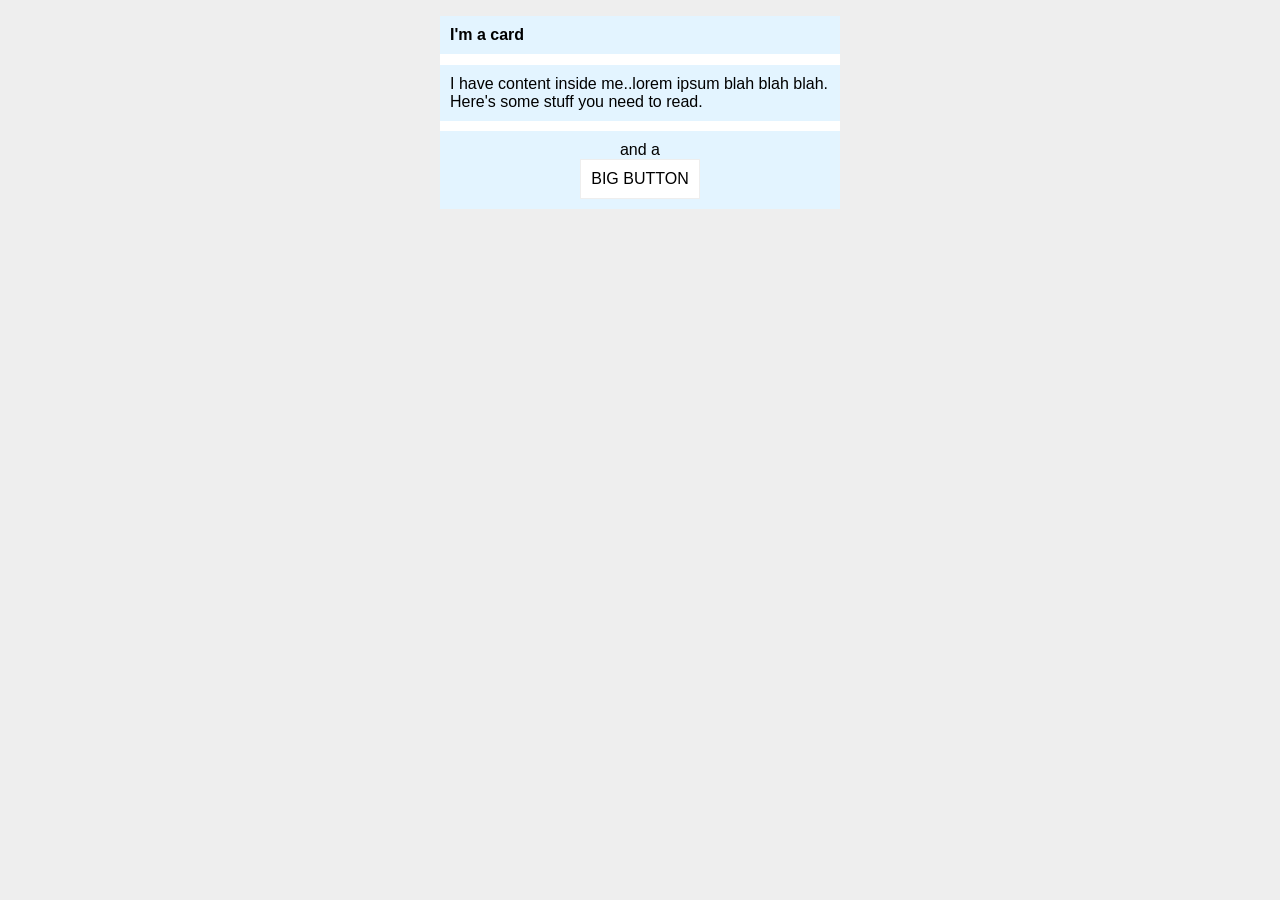
<file: foundations/block-and-inline/02-margin-and-padding-2/index.html>
<!DOCTYPE html>
<html lang="en">
  <head>
    <meta charset="UTF-8">
    <meta http-equiv="X-UA-Compatible" content="IE=edge">
    <meta name="viewport" content="width=device-width, initial-scale=1.0">
    <title>Margin and Padding exercise 2</title>
    <link rel="stylesheet" href="style.css">
  </head>
  <body>
    <div class="card">
      <h1 class="title">I'm a card</h1>
      <div class="content">I have content inside me..lorem ipsum blah blah blah. Here's some stuff you need to read.</div>
      <div class="button-container">and a<button>BIG BUTTON</button></div>
    </div>
  </body>
</html>
</file>
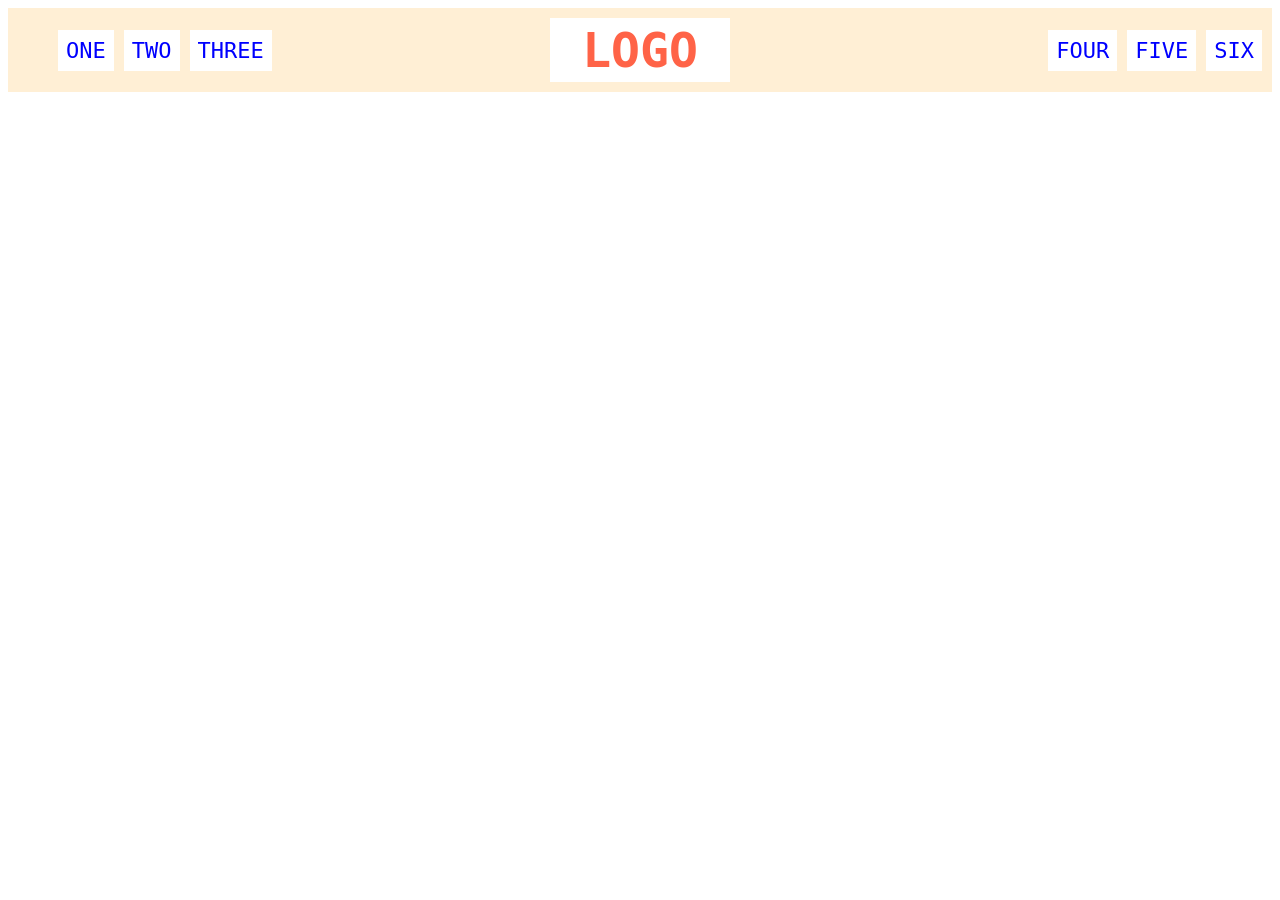
<file: foundations/flex/02-flex-header/index.html>
<!-- <!DOCTYPE html>
<html lang="en">
<head>
  <meta charset="UTF-8">
  <meta name="viewport" content="width=device-width, initial-scale=1.0">
  <title>Flex Header 02</title>
  <link rel="stylesheet" href="style.css">
</head>
<body>
  <div class="header">
    <div class="list1">
      <ul>
        <li><a href="#">ONE</a></li>
        <li><a href="#">TWO</a></li>
        <li><a href="#">THREE</a></li>
      </ul>
    </div>
    <div class="logo">logo</div>
    <div class="list2">
      <ul>
        <li><a href="#">FOUR</a></li>
        <li><a href="#">FIVE</a></li>
        <li><a href="#">SIX</a></li>
      </ul>
    </div>
  </div>
</body>
</html>
 -->




































<!DOCTYPE html>
<html lang="en">
  <head>
    <meta charset="UTF-8">
    <meta http-equiv="X-UA-Compatible" content="IE=edge">
    <meta name="viewport" content="width=device-width, initial-scale=1.0">
    <title>Flex Header</title>
    <link rel="stylesheet" href="style.css">
  </head>
  <body>
    <div class="header">
      <div class="left-links">
        <ul>
          <li><a href="#">ONE</a></li>
          <li><a href="#">TWO</a></li>
          <li><a href="#">THREE</a></li>
        </ul>
      </div>
      <div class="logo">LOGO</div>
      <div class="right-links">
        <ul>
          <li><a href="#">FOUR</a></li>
          <li><a href="#">FIVE</a></li>
          <li><a href="#">SIX</a></li>
        </ul>
      </div>
    </div>
  </body>
</html>
</file>
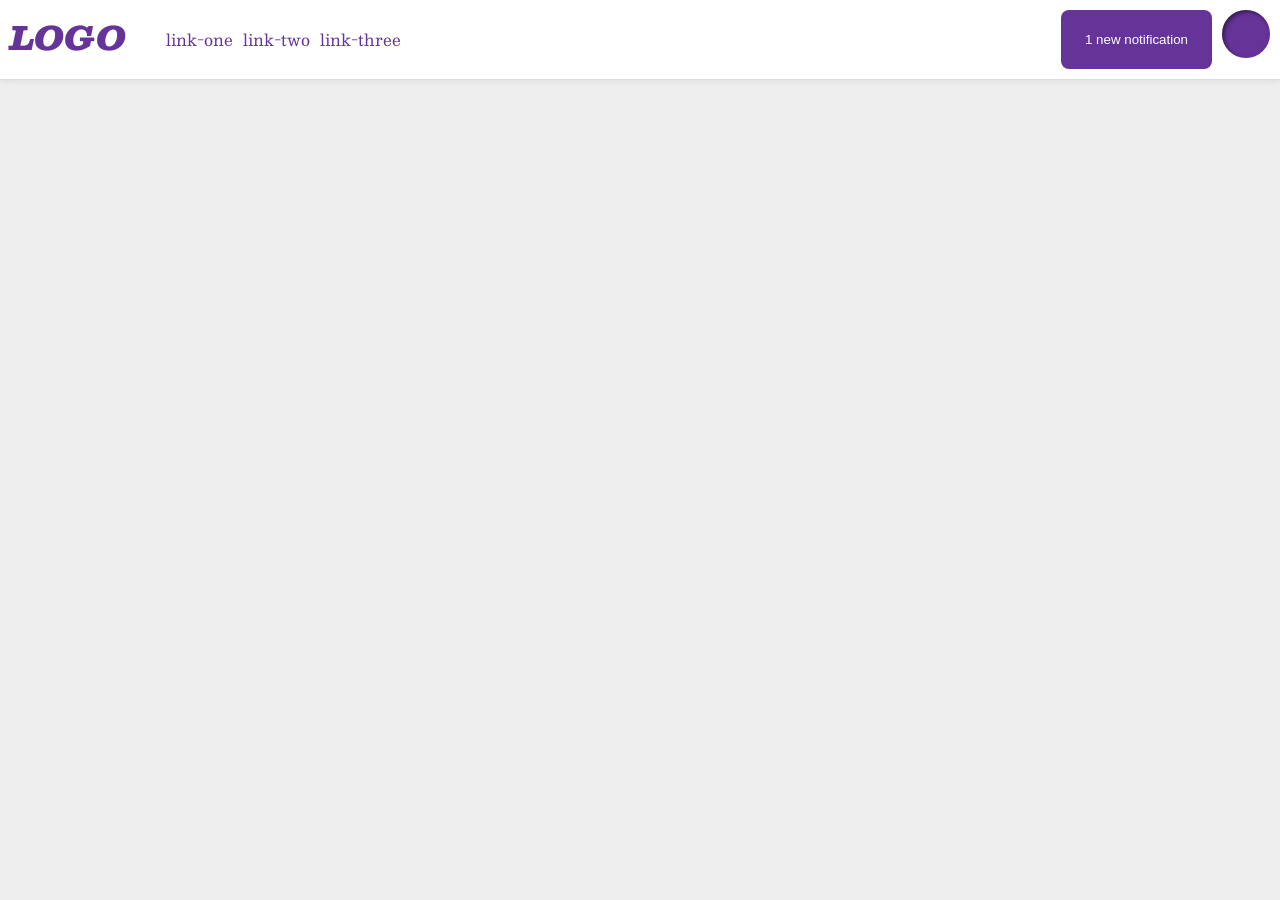
<file: foundations/flex/03-flex-header-2/index.html>
<!DOCTYPE html>
<html lang="en">
  <head>
    <meta charset="UTF-8">
    <meta http-equiv="X-UA-Compatible" content="IE=edge">
    <meta name="viewport" content="width=device-width, initial-scale=1.0">
    <title>Flex Header 2</title>
    <link rel="stylesheet" href="style-alt.css">
  </head>
  <body>
    <div class="header">
      <div class="logo">
        LOGO
      </div>
      <ul class="links">
        <li><a href="https://google.com">link-one</a></li>
        <li><a href="https://google.com">link-two</a></li>
        <li><a href="https://google.com">link-three</a></li>
      </ul>
      <button class="notifications">
        1 new notification
      </button>
      <div class="profile-image"></div>
    </div>
  </body>
</html>
</file>
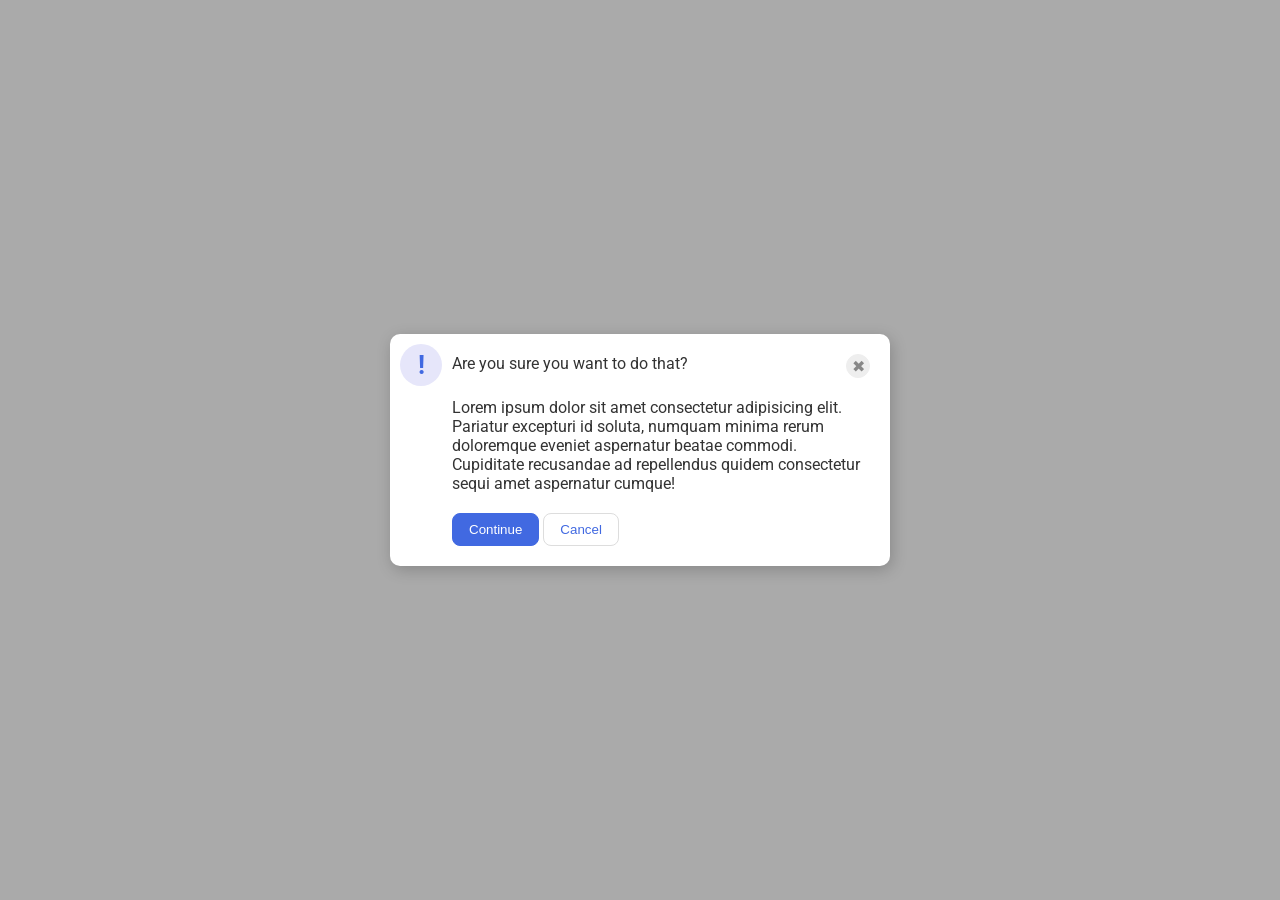
<file: foundations/flex/05-flex-modal/index.html>
<!DOCTYPE html>
<html lang="en">
  <head>
    <meta charset="UTF-8">
    <meta http-equiv="X-UA-Compatible" content="IE=edge">
    <meta name="viewport" content="width=device-width, initial-scale=1.0">
    <link rel="stylesheet" href="style.css">
    <title>Modal</title>
  </head>
  <body>
    <div class="modal">
      <div class="icon">!</div>
      <div class="interace">
        
        <div class="error-msg">
          <div class="header">Are you sure you want to do that?</div>
          <button class="close-button">✖</button>
        </div>

        <div class="description">
          <div class="text">Lorem ipsum dolor sit amet consectetur adipisicing elit. Pariatur excepturi id soluta, numquam minima rerum doloremque eveniet aspernatur beatae commodi. Cupiditate recusandae ad repellendus quidem consectetur sequi amet aspernatur cumque!</div>
        </div>

        <div class="choice">
          <button class="continue">Continue</button>
          <button class="cancel">Cancel</button>
        </div>

      </div>
    </div>
  </body>
</html>
</file>
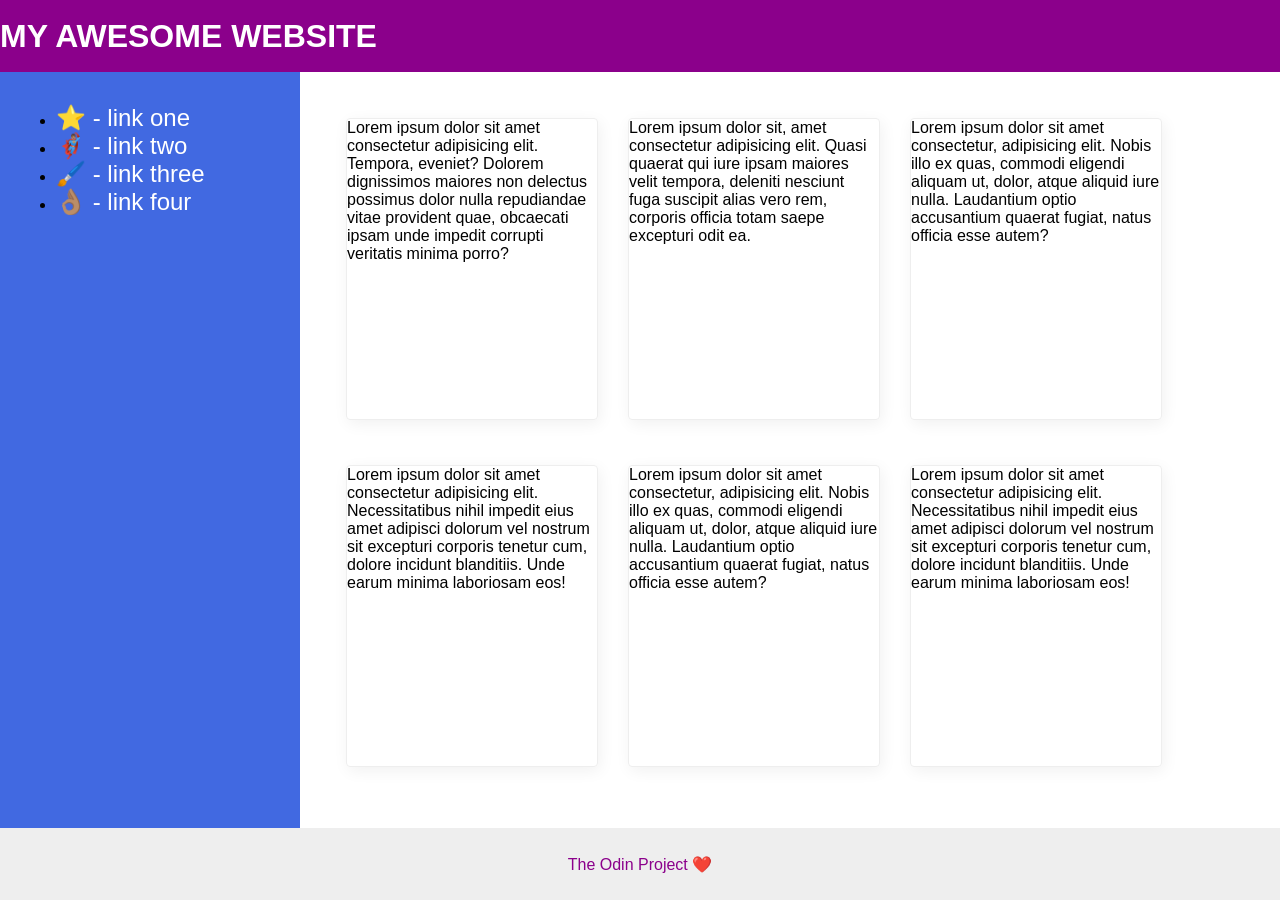
<file: foundations/flex/07-flex-layout-2/index.html>
<!DOCTYPE html>
<html lang="en">
  <head>
    <meta charset="UTF-8">
    <meta http-equiv="X-UA-Compatible" content="IE=edge">
    <meta name="viewport" content="width=device-width, initial-scale=1.0">
    <title>The Holy Grail</title>
    <link rel="stylesheet" href="style.css">
  </head>
  <body>
    <div class="header">
      MY AWESOME WEBSITE
    </div>
    
    <div class="middle">
      
      <div class="sidebar">
        <ul>
          <li><a href="#">⭐ - link one</a></li>
          <li><a href="#">🦸🏽‍♂️ - link two</a></li>
          <li><a href="#">🖌️ - link three</a></li>
          <li><a href="#">👌🏽 - link four</a></li>
        </ul>
      </div>

      <div class="wrap-boxes">
        <div class="card">Lorem ipsum dolor sit amet consectetur adipisicing elit. Tempora, eveniet? Dolorem dignissimos maiores non delectus possimus dolor nulla repudiandae vitae provident quae, obcaecati ipsam unde impedit corrupti veritatis minima porro?</div>
        <div class="card">Lorem ipsum dolor sit, amet consectetur adipisicing elit. Quasi quaerat qui iure ipsam maiores velit tempora, deleniti nesciunt fuga suscipit alias vero rem, corporis officia totam saepe excepturi odit ea.</div>
        <div class="card">Lorem ipsum dolor sit amet consectetur, adipisicing elit. Nobis illo ex quas, commodi eligendi aliquam ut, dolor, atque aliquid iure nulla. Laudantium optio accusantium quaerat fugiat, natus officia esse autem?</div>
        <div class="card">Lorem ipsum dolor sit amet consectetur adipisicing elit. Necessitatibus nihil impedit eius amet adipisci dolorum vel nostrum sit excepturi corporis tenetur cum, dolore incidunt blanditiis. Unde earum minima laboriosam eos!</div>
        <div class="card">Lorem ipsum dolor sit amet consectetur, adipisicing elit. Nobis illo ex quas, commodi eligendi aliquam ut, dolor, atque aliquid iure nulla. Laudantium optio accusantium quaerat fugiat, natus officia esse autem?</div>
        <div class="card">Lorem ipsum dolor sit amet consectetur adipisicing elit. Necessitatibus nihil impedit eius amet adipisci dolorum vel nostrum sit excepturi corporis tenetur cum, dolore incidunt blanditiis. Unde earum minima laboriosam eos!</div>
      </div>
    </div>


    <div class="footer">
      The Odin Project ❤️
    </div>
  </body>
</html>
</file>
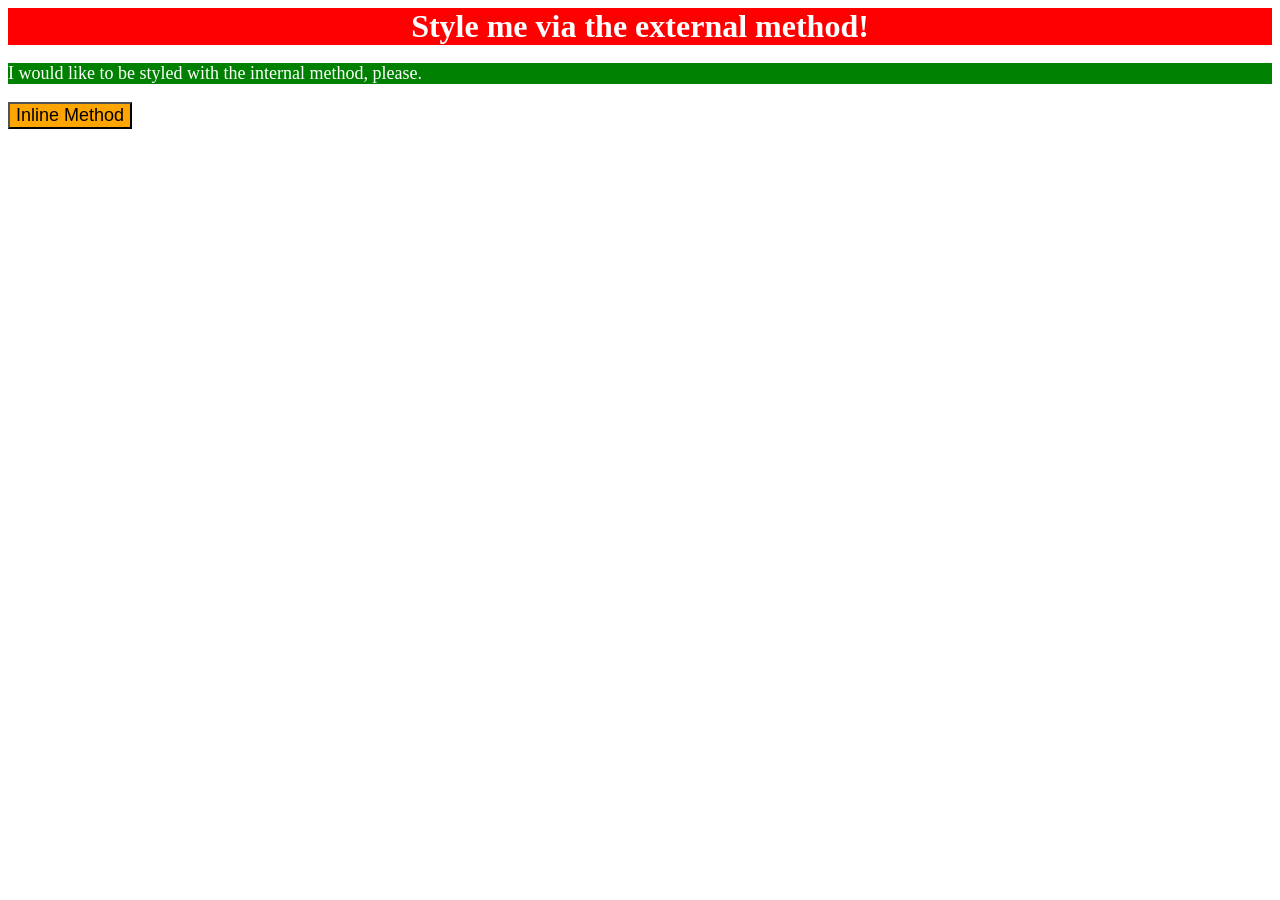
<file: foundations/intro-to-css/01-css-methods/index.html>
<!DOCTYPE html>
<html lang="en">
  <head>
    <meta charset="UTF-8">
    <meta http-equiv="X-UA-Compatible" content="IE=edge">
    <meta name="viewport" content="width=device-width, initial-scale=1.0">
    <title>Methods for Adding CSS</title>
    <link rel="stylesheet" href="styles.css">

    <style>
      p {
        color: white;
        background-color: green;
        font-size: 18px;
      }
    </style>

  </head>
  <body>
    <div>Style me via the external method!</div>
    <p>I would like to be styled with the internal method, please.</p>
    <button style="background-color: orange; font-size: 18px;">Inline Method</button>
  </body>
</html>
</file>
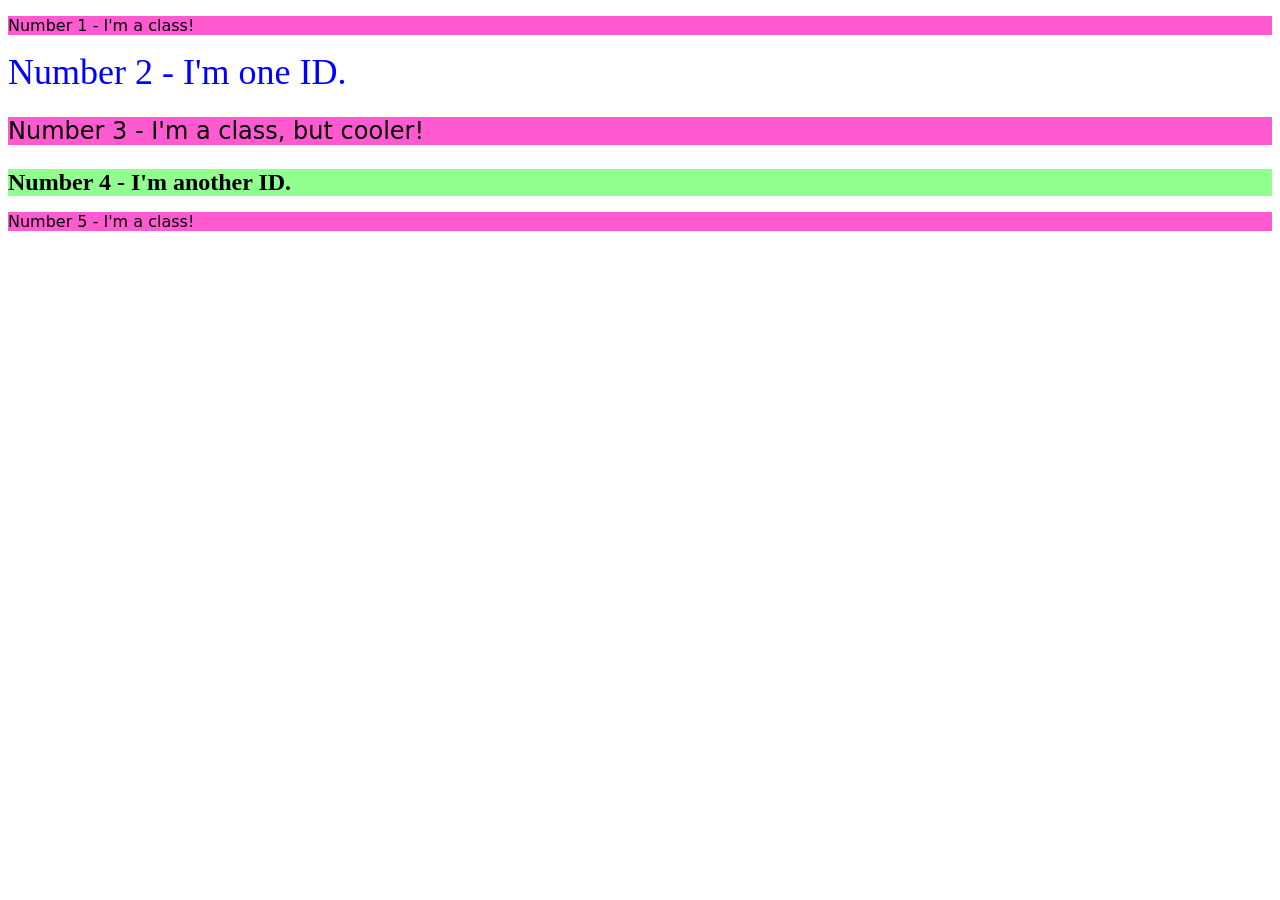
<file: foundations/intro-to-css/02-class-id-selectors/index.html>
<!DOCTYPE html>
<html lang="en">
  <head>
    <meta charset="UTF-8">
    <meta http-equiv="X-UA-Compatible" content="IE=edge">
    <meta name="viewport" content="width=device-width, initial-scale=1.0">
    <title>Class and ID Selectors</title>
    <link rel="stylesheet" href="style.css">
  </head>
  <body>
    <p class="odd">Number 1 - I'm a class!</p>
    <div id="two">Number 2 - I'm one ID.</div>
    <p class="odd" id="cooler">Number 3 - I'm a class, but cooler!</p>
    <div id="four">Number 4 - I'm another ID.</div>
    <p class="odd">Number 5 - I'm a class!</p>

    <!-- All odd numbers <p>, you could add an "odd" class to all <p> here:
      background-color: light red/pink;
      fonts: "Verdana, DejaVu Sans, sans-serif"
      -->
    <!-- Second element: ID two
      color: blue;
      font-size: 36px;
      -->
    <!-- third element: "odd" class with another class or id
     All property of "odd" class
     font-size: 24px;
      -->
    <!-- Fourth element: another ID four
     background-color: light-green;
     font-size: 24px,
     font-weight: 700;
      -->
    <!-- use non-keyword values (RGB, HEX, HSL)! -->
  </body>
</html>
</file>
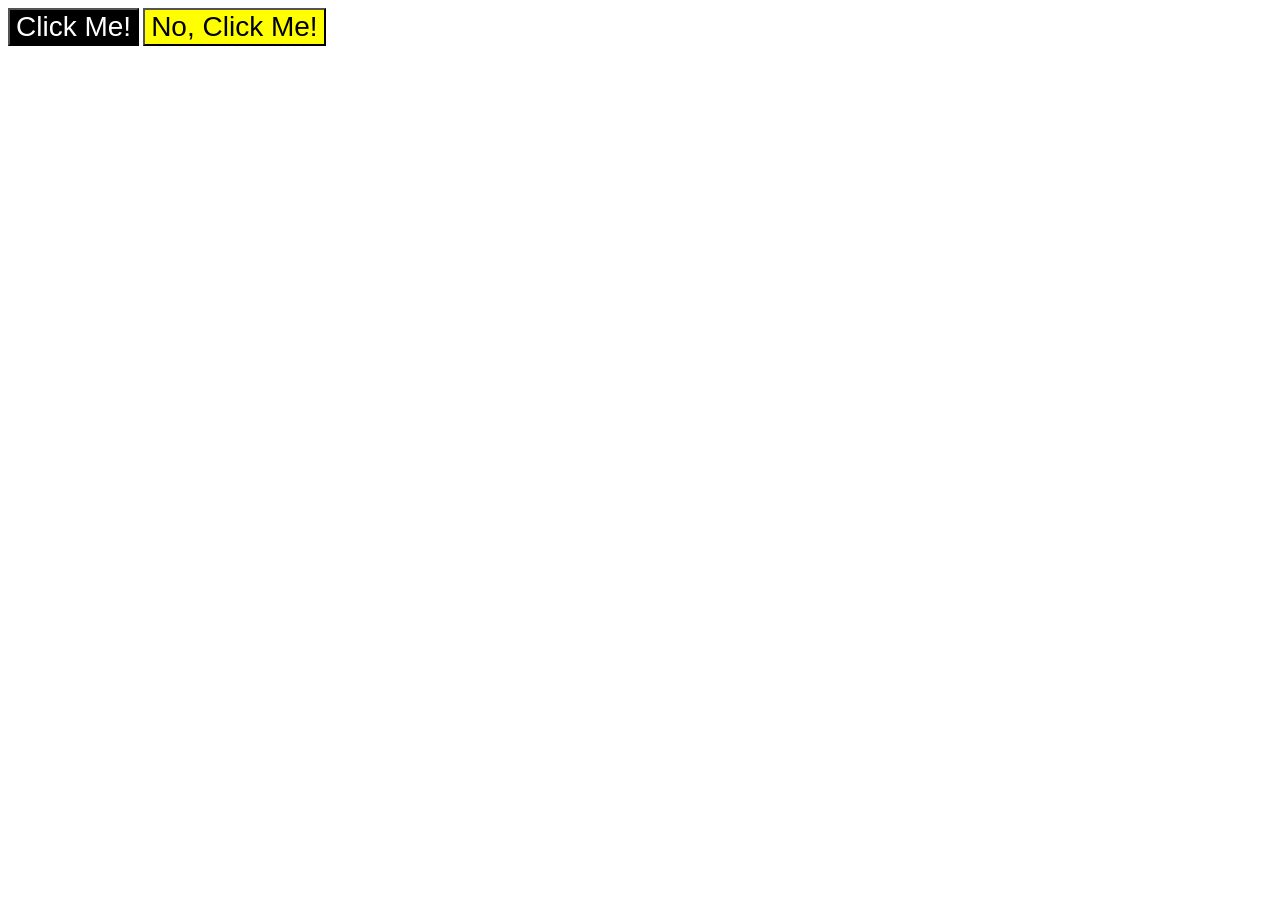
<file: foundations/intro-to-css/03-grouping-selectors/index.html>
<!DOCTYPE html>
<html lang="en">
  <head>
    <meta charset="UTF-8">
    <meta http-equiv="X-UA-Compatible" content="IE=edge">
    <meta name="viewport" content="width=device-width, initial-scale=1.0">
    <title>Grouping Selectors</title>
    <link rel="stylesheet" href="style.css">
  </head>
  <body>
    <button class="first">Click Me!</button>
    <button class="second">No, Click Me!</button>
    <!-- First element:
     background-color: black;
     color: white; -->
     <!-- Second Element:
      background-color: yellow;
      -->
      <!-- both:
       font-size: 28px;
       font-family: "Helvetica", "Times New Roman", "sans-serif"
       -->
      <!--  Different class -->
  </body>
</html>
</file>
<file: foundations/block-and-inline/02-margin-and-padding-2/style.css>
/* * {
  font-size: 16px;
  padding: 10px;
} */
div *{
  font-size: 16px;
  padding: 10px;
}

body {
  background: #eee;
  font-family: sans-serif;
}

.card {
  width: 400px;
  background: #fff;
  margin: 16px auto;
}

.title {
  background: #e3f4ff;
}

.content {
  background: #e3f4ff;
}

.button-container {
  background: #e3f4ff;
  margin-top: 10px;
  text-align: center;
}

button {
  background: white;
  border: 1px solid #eee;
  display: block;
  margin: 0px auto;
}
</file>
<file: foundations/flex/02-flex-header/style.css>
.header  {
  font-family: monospace;
  background: papayawhip;
  display: flex;
  justify-content: space-between;
  align-items: center;
  padding: 10px;
}

.logo {
  font-size: 48px;
  font-weight: 900;
  color: tomato;
  background: white;
  padding: 4px 32px;
}

ul {
  /* this removes the dots on the list items*/
  list-style-type: none;
  display: flex;
  gap: 10px;
}

a {
  font-size: 22px;
  background: white;
  color: blue;
  padding: 8px;
  /* this removes the line under the links */
  text-decoration: none;
}
</file>
<file: foundations/flex/03-flex-header-2/style-alt.css>
/* this is some magical font-importing.  
you'll learn about it later. */
@import url('https://fonts.googleapis.com/css2?family=Besley:ital,wght@0,400;1,900&display=swap');

body {
  margin: 0;
  background: #eee;
  font-family: Besley, serif;
}

.header {
  background: white;
  border-bottom: 1px solid #ddd;
  box-shadow: 0 0 8px rgba(0,0,0,.1);
  padding: 10px;
  display: flex;
}

.profile-image {
  background: rebeccapurple;
  box-shadow: inset 2px 2px 4px rgba(0,0,0,.5);
  border-radius: 50%;
  width: 48px;
  height: 48px;
}

.logo {
  color: rebeccapurple;
  font-size: 32px;
  font-weight: 900;
  font-style: italic;
}

button {
  border: none;
  border-radius: 8px;
  background: rebeccapurple;
  color: white;
  padding: 8px 24px;
  margin-left: auto;
  margin-right: 10px;
}

.links{
    margin-right: auto;
    display: flex;
    gap: 10px;
}

a {
  /* this removes the line under our links */
  text-decoration: none;
  color: rebeccapurple;
}

ul {
  list-style-type: none;
}
</file>
<file: foundations/flex/05-flex-modal/style.css>
@import url('https://fonts.googleapis.com/css2?family=Roboto:wght@400;700&display=swap');

html, body {
  height: 100%;
}

body {
  font-family: Roboto, sans-serif;
  margin: 0;
  background: #aaa;
  color: #333;
  /* I'll give you this one for free lol */ /*crazy lol*/
  display: flex;
  align-items: center;
  justify-content: center;
}

.modal {
  background: white;
  width: 480px;
  border-radius: 10px;
  box-shadow: 2px 4px 16px rgba(0,0,0,.2);
  display: flex;
  padding: 10px;
}

.icon {
  color: royalblue;
  font-size: 26px;
  font-weight: 700;
  background: lavender;
  width: 42px;
  height: 42px;
  border-radius: 50%;
  display: flex;
  align-items: center;
  justify-content: center;
  flex: 1 0 auto;
}

.close-button {
  background: #eee;
  border-radius: 50%;
  color: #888;
  font-weight: 400;
  font-size: 16px;
  height: 24px;
  width: 24px;
  display: flex;
  align-items: center;
  justify-content: center;
  border: 1px solid #eee;
  padding: 0;
}

button {
  cursor: pointer;
  padding: 8px 16px;
  border-radius: 8px;
}

button.continue {
  background: royalblue;
  border: 1px solid royalblue;
  color: white;
}

button.cancel {
  background: white;
  border: 1px solid #ddd;
  color: royalblue;
}

.interace{
  display: flex;
  flex-direction: column;
  gap: 20px;
  margin: 10px;
}

.modal .interace .error-msg{
  display: flex;
}

.modal .interace .error-msg button{
  margin-left: auto;
}

.modal .interace .choice .cancel{
  margin-right: auto;
}
</file>
<file: foundations/flex/07-flex-layout-2/style.css>
body {
  font-family: -apple-system, BlinkMacSystemFont, 'Segoe UI', Roboto, Oxygen, Ubuntu, Cantarell, 'Open Sans', 'Helvetica Neue', sans-serif;
  margin: 0;
  min-height: 100vh;
  display: flex;
  flex-direction: column;
}

a{
  text-decoration: none;
  color: white;
  font-size: 24px;
}

.header {
  height: 72px;
  font-size: 32px;
  font-weight: 900;
  background: darkmagenta;
  color: white;
  display: flex;
  align-items: center;
}

.footer {
  height: 72px;
  background: #eee;
  color: darkmagenta;
  display: flex;
  justify-content: center;
  align-items: center;
}

.sidebar {
  width: 300px;
  background: royalblue;
  box-sizing: border-box;
  flex: 0 0 auto;
  padding: 16px;
}

.card {
  border: 1px solid #eee;
  box-shadow: 2px 4px 16px rgba(0,0,0,.06);
  border-radius: 4px;
  width: 250px;
  height: 300px;
}

.middle{
  display: flex;
  flex: 1 1 auto;
}

.wrap-boxes{
  display: flex;
  flex-wrap: wrap;
  gap: 30px;
  padding: 46px;
}
</file>
<file: foundations/intro-to-css/01-css-methods/styles.css>
div {
    background-color: red;
    color: white;
    font-size: 32px;
    text-align: center;
    font-weight: 700;
}
</file>
<file: foundations/intro-to-css/02-class-id-selectors/style.css>
/* Add CSS Styling */

.odd {
    background-color: rgb(255, 90, 208);
    font-family: "Verdana", "DejaVu Sans", "sans-serif";
}

#two {
    color: rgb(0, 0, 255);
    font-size: 36px;
}

#cooler{
    font-size: 24px;
}

#four {
    background-color: rgb(144, 255, 144);
    font-size: 24px;
    font-weight: 700;
}
</file>
<file: foundations/intro-to-css/03-grouping-selectors/style.css>
/* Add CSS Styling */

button {
    font-size: 28px;
    font-family: "Helvetica", "Times New Roman", "sans-serif";
}

.first {
    background-color: black;
    color: white;
}

.second {
    background-color: yellow;
}
</file>
